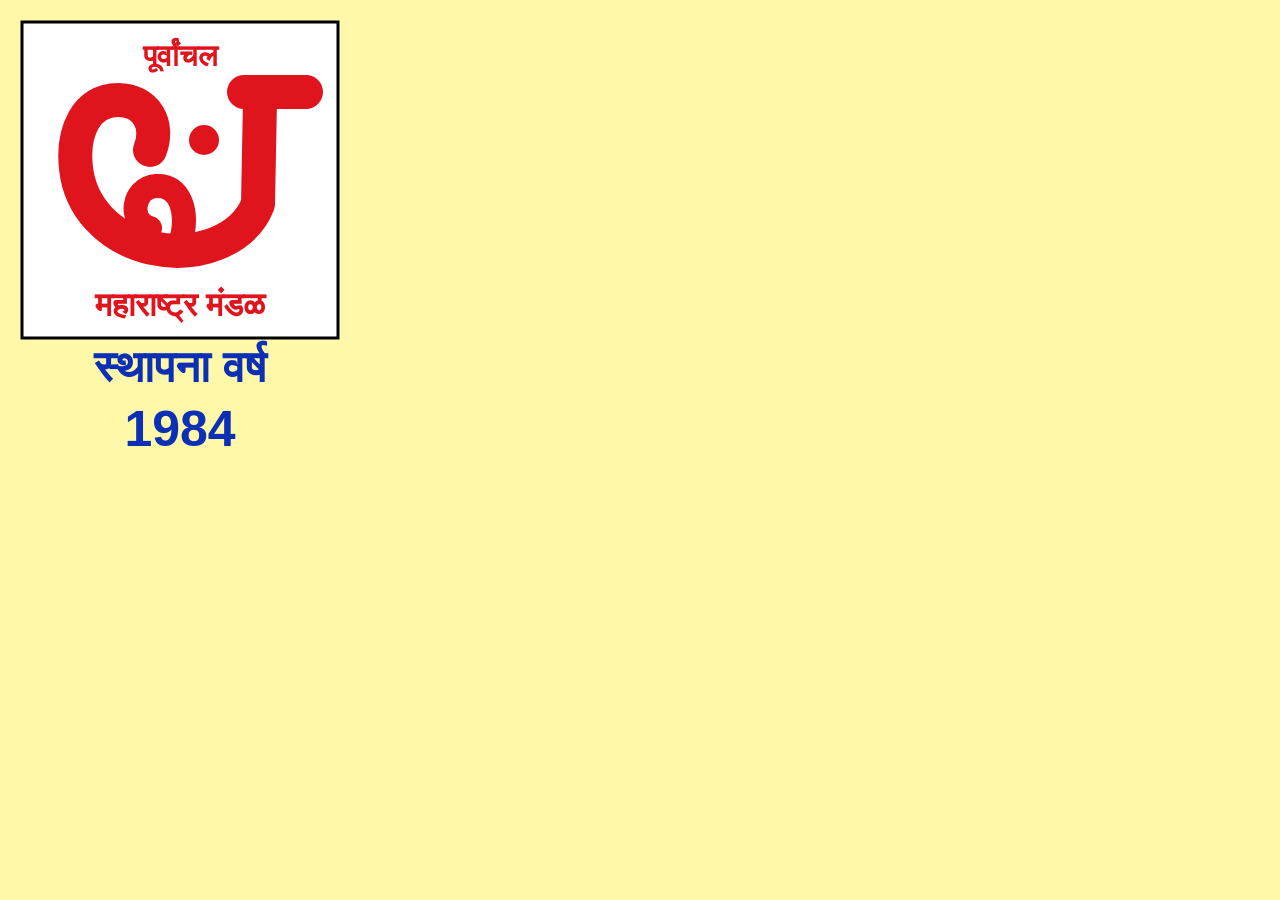
<file: assets/images/logo.svg.html>
<html><body style="margin:0;background:#fff8a8">
<svg xmlns="http://www.w3.org/2000/svg" width="360" height="480" viewBox="0 0 360 480" style="display:block">
  <rect width="360" height="480" fill="#fff8a8"/>
  <rect x="22" y="22" width="316" height="316" fill="#fff" stroke="#000" stroke-width="3"/>
  <g font-family="Noto Sans Devanagari, Kohinoor Devanagari, Devanagari MT, Mangal, sans-serif" font-weight="700" text-anchor="middle" fill="#e0141c">
    <text x="180" y="66" font-size="30">पूर्वांचल</text>
    <text x="180" y="316" font-size="33">महाराष्ट्र मंडळ</text>
  </g>
  <!-- monogram पूं -->
  <g fill="none" stroke="#e0141c" stroke-width="34" stroke-linecap="round" stroke-linejoin="round">
    <!-- inward curl at top-left, down the left side, sweep along the bottom and up into the right bar -->
    <path d="M150,150 C160,124 146,100 118,100 C86,100 72,132 76,168 C80,206 108,238 152,248 C198,258 244,240 258,204 L260,100"/>
    <!-- shirorekha cap sitting on the bar, extending to the right -->
    <path d="M244,92 L306,92"/>
    <!-- ू hook rising from the bottom stroke and curling left -->
    <path stroke-width="24" d="M180,244 C190,212 180,184 156,186 C132,188 128,222 150,228"/>
  </g>
  <circle cx="204" cy="140" r="15" fill="#e0141c"/>
  <g font-family="Noto Sans Devanagari, Kohinoor Devanagari, Devanagari MT, Mangal, sans-serif" font-weight="700" text-anchor="middle" fill="#0b2fb5">
    <text x="180" y="382" font-size="44">स्थापना वर्ष</text>
    <text x="180" y="446" font-size="50" font-family="Arial, Helvetica, sans-serif">1984</text>
  </g>
</svg></body></html>
</file>
